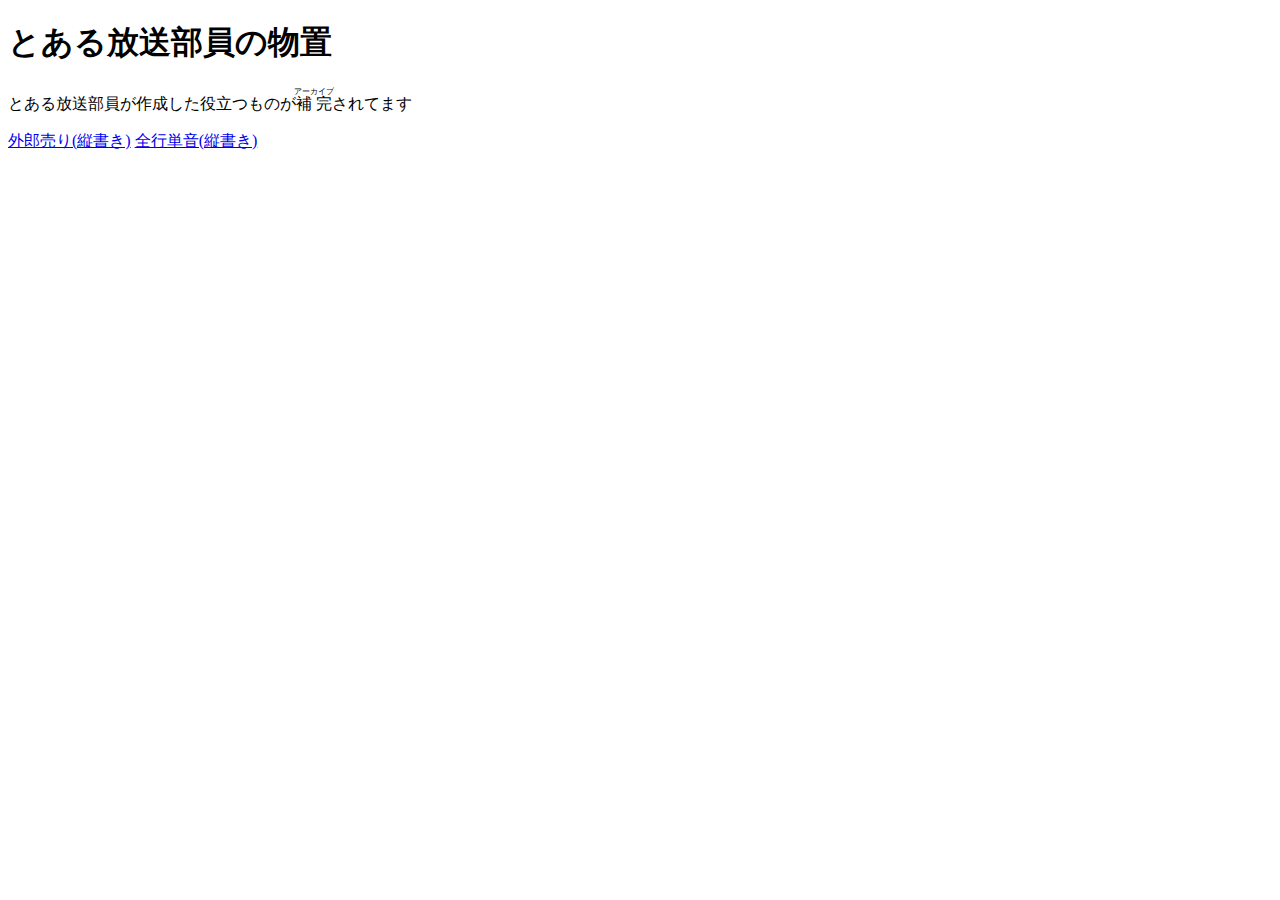
<file: index.html>
<!DOCTYPE html>
<html lang="ja">
  <head>
        <link rel="icon" type="image/x-icon" href="./favicon.ico">
        <meta charset="utf-8">
        <title>template</title>
        <!-- <link rel="stylesheet" href="css/style.css"> -->
        <meta name=”viewport” content=”width=device-width,initial-scale=1″>
        <link rel="manifest" href="/manifest.json">
    </head>
    <body>
      <h1>とある放送部員の物置</h1>
      <p>とある放送部員が作成した役立つものが<ruby>補完<rt>アーカイブ</rt></ruby>されてます</p>
      <a href="uirou.html">外郎売り(縦書き)</a>
      <a href="zengyo.html">全行単音(縦書き)</a>
    </body>
</html>
</file>
